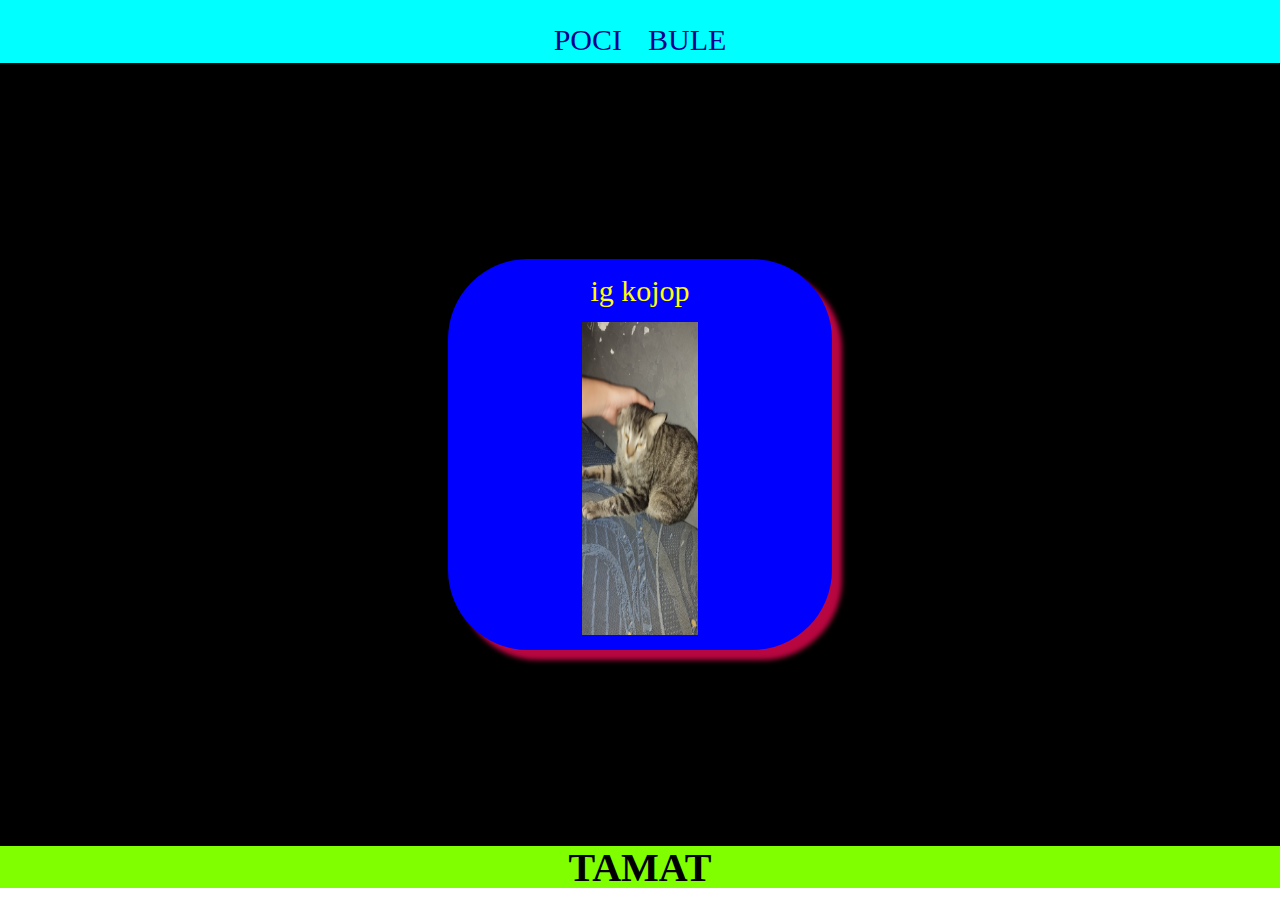
<file: index.html>
<html>
  <head>
    <title>belajar (kayaknya)</title>
    <link rel="stylesheet" href="style.css" />
  </head>
  <body>
    <div class="CON">
    <!--NAVBAR-->
    <div class="CNAVBAR">
      <ul class="ul-navbar">
        <li class="li-navbar">
          <a href="#" class="a-navbar">POCI</a>
        <li class="li-navbar">
          <a href="BULE.html" class="a-navbar">BULE</a> <!--link ke page selanjutnya-->
      </ul>
    </div>
    <!--NAVBAR END-->
    
    <!--KONTEN 1-->
    <div class="CK1">
      <a href="https://www.instagram.com/kojopjuga" class="a-k1">
        <p>ig kojop</p>
        <img src="poci.jpeg" class="IMG1" /> <!--gambar button next page-->
      </a>
    
    </div>
    <!--KONTEN 1 END-->
    
    <!--footer-->
    <div class="CFOOT">
      <h1 class="H1-FOOT">TAMAT</h1>
    <!--FOOTER END-->
    </div>
  </body>
</html>
</file>
<file: style.css>
*, 
html {
  margin: 0;
  padding: 0;
}
.CON {}

.CNAVBAR {
  background-color: cyan;
  width: 100%;
  height: 7%;
}

.ul-navbar {
  display: flex;
  height: 80px;
  justify-content: center;
  align-items: center;
}

.li-navbar {
  list-style-type: none;
  padding: 10px; /*border sekitar judul*/
  margin: 3px;
  font-size: 30px;
}

.li-navbar:hover { /*warna button saat klik next page*/
  background-color: brown;
  transition: .3s ease-in-out; /*animasi border button*/
  transition-delay: .1s; /*delay untuk line 30*/
  border-radius: 6px; /*mengubah ukuran/bentuk border*/
}

.a-navbar {
  color: darkblue; /*warna button link page*/
   text-decoration: none; /*tampilan button link page */
   font-weight: 500; /*ukuran font*/
}

.CK1 {
  background-color: black;
  display: flex;
  justify-content: center;
  align-items: center;
  height: 87vh;
}

.a-k1 {
  background-color: blue;
  color: yellow; /*warna teks*/
  text-decoration: none;
  font-size: 30px;
  width: 30%;
  height: 50%;
  display: flex;
  flex-direction: column; /*letak teks sekitar gambar*/
  justify-content: space-evenly;
  align-items: center;
  border-radius: 80px;
  box-shadow: 10px 10px 5px 0px rgba(246,9,85,0.75);
-webkit-box-shadow: 10px 10px 5px 0px rgba(246,9,85,0.75);
-moz-box-shadow: 10px 10px 5px 0px rgba(246,9,85,0.75);

}

.IMG1 {
  width: 30%;
  height: 80%;
}

.CFOOT {
  background-color: chartreuse;
  height: 42px;
  display: flex;
  justify-content: center;
  align-items: center;
}

.H1-FOOT {
  font-size: 40px;

}
</file>
